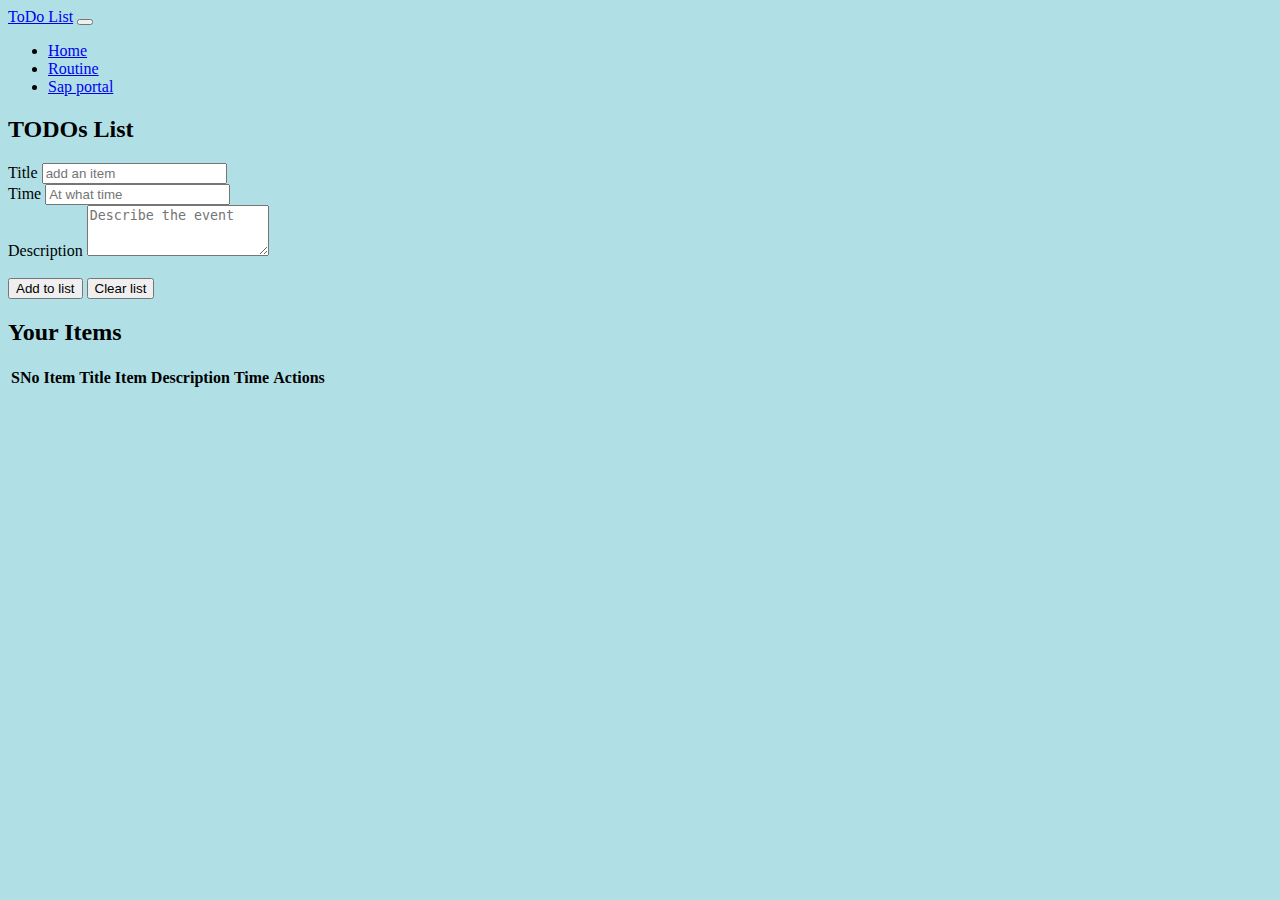
<file: index.html>
<!doctype html>
<html lang="en">

<head>
  
  <meta charset="utf-8">
  <meta name="viewport" content="width=device-width, initial-scale=1">

  
  <link href="https://cdn.jsdelivr.net/npm/bootstrap@5.0.0-beta2/dist/css/bootstrap.min.css" rel="stylesheet"
    integrity="sha384-BmbxuPwQa2lc/FVzBcNJ7UAyJxM6wuqIj61tLrc4wSX0szH/Ev+nYRRuWlolflfl" crossorigin="anonymous">


</head>

<body style="background-color: powderblue;">
  <title>projecect1!</title>
  <nav class="navbar navbar-expand-lg navbar-dark bg-dark">
    <div class="container-fluid">
      <a class="navbar-brand" href="#">ToDo List</a>
      <button class="navbar-toggler" type="button" data-bs-toggle="collapse" data-bs-target="#navbarSupportedContent"
        aria-controls="navbarSupportedContent" aria-expanded="false" aria-label="Toggle navigation">
        <span class="navbar-toggler-icon"></span>
      </button>
      <div class="collapse navbar-collapse" id="navbarSupportedContent">
        <ul class="navbar-nav me-auto mb-2 mb-lg-0">
          <li class="nav-item">
            <a class="nav-link active" aria-current="page" href="index1.html">Home</a>
          </li>
          <li class="nav-item">
            <a class="nav-link" href="table.html">Routine</a>
          </li>


          <li class="nav-item">
            <a class="nav-link" href="https://kiitportal.kiituniversity.net/irj/portal/">Sap portal</a>

          </li>
        </ul>

      </div>
    </div>
  </nav>
  <div class="container my-4">
    <h2 class="text-center">TODOs List</h2>

    <div class="form-group">
      <label for="title">Title</label>
      <input type="text" placeholder="add an item" class="form-control" id="title" aria-describedby="emailHelp">

    </div>
    <div class="form-group">
      <label for="title">Time</label>
      <input type="text" class="form-control" id="time" placeholder="At what time" aria-describedby="emailHelp">

    </div>

    <div class="form-group">
      <label for="description " class="my-2">Description</label>
      <textarea class="form-control" id="description" rows="3" placeholder="Describe the event"></textarea>
    </div>
    <br>

    <button id="add" class="btn btn-primary">Add to list</button>
    <button id="clear" class="btn btn-primary" onclick="clearStr()">Clear list</button>


    <div id="items" class="my-4">
      <h2>Your Items</h2>
      <table class="table">
        <thead>
          <tr>
            <th scope="col">SNo</th>
            <th scope="col">Item Title</th>
            <th scope="col">Item Description</th>
            <th scope="col">Time</th>
            <th scope="col">Actions</th>
          </tr>
        </thead>
        <tbody id="tableBody">
          <tr>
            <td scope="row"></td>
            <td></td>
            <td></td>
            <td></td>
            <td><button class="btn btn-sm btn-primary" onclick="deleted()">Delete</button></td>
          </tr>

        </tbody>
      </table>
    </div>
  </div>






  
  <script src="https://cdn.jsdelivr.net/npm/bootstrap@5.0.0-beta2/dist/js/bootstrap.bundle.min.js"
    integrity="sha384-b5kHyXgcpbZJO/tY9Ul7kGkf1S0CWuKcCD38l8YkeH8z8QjE0GmW1gYU5S9FOnJ0"
    crossorigin="anonymous"></script>
  <script>

    function getAndUpdate() {
      console.log("updating list....");
      tits = document.getElementById("title").value; // getting title in tits variale
      desc = document.getElementById("description").value;
      time = document.getElementById("time").value;
      // getting description in desc variale

      if (localStorage.getItem('itemsJson') == null) {  // if the local storage is clear 
        //  an array should be created and filled with tits and desc
        itemJsonArray = [];  // empty array
        itemJsonArray.push([tits, desc, time]); // filling empty array with the data given by user
        localStorage.setItem('itemsJson', JSON.stringify(itemJsonArray))  // storing in local storage
      }
      else {
        itemJsonArrayStr = localStorage.getItem('itemsJson')
        itemJsonArray = JSON.parse(itemJsonArrayStr);
        itemJsonArray.push([tits, desc, time]);
        localStorage.setItem('itemsJson', JSON.stringify(itemJsonArray))
      }
      update();
    }
    function update() {
      if (localStorage.getItem('itemsJson') == null) {
        itemJsonArray = [];
        localStorage.setItem('itemsJson', JSON.stringify(itemJsonArray))
      }
      else {
        itemJsonArrayStr = localStorage.getItem('itemsJson')
        itemJsonArray = JSON.parse(itemJsonArrayStr);
      }
      // populating table
      let tableBody = document.getElementById("tableBody");
      let str = "";
      itemJsonArray.forEach((element, index) => {
        str += `
        <tr>
        <td scope="row">${index + 1}</td>
        <td>${element[0]}</td>
        <td>${element[1]}</td>
        <td>${element[2]}</td> 
        <td><button class="btn btn-sm btn-primary" onclick="deleted(${index})">Delete</button></td> 
         </tr>`;
      });
      tableBody.innerHTML = str;
    }

    add = document.getElementById("add");  // getting element of add button that i have created
    add.addEventListener("click", getAndUpdate); // creating a function that if i clik add it should store the items in localstorage
    update();




    function deleted(itemIndex) {
      console.log("Delete", itemIndex);
      itemJsonArrayStr = localStorage.getItem('itemsJson')
      itemJsonArray = JSON.parse(itemJsonArrayStr);
      // Delete itemIndex element from the array
      itemJsonArray.splice(itemIndex, 1);
      localStorage.setItem('itemsJson', JSON.stringify(itemJsonArray));
      update();
    }
    /* function deleted(itemIndex){
                 console.log("Delete", itemIndex);
                 itemJsonArrayStr = localStorage.getItem('itemsJson')
                 itemJsonArray = JSON.parse(itemJsonArrayStr);
                 // Delete itemIndex element from the array
                 itemJsonArray.splice(itemIndex, 1);
                 localStorage.setItem('itemsJson', JSON.stringify(itemJsonArray));
                 update();
 
             }
             */


    function clearStr() {

      if (confirm("are you sure you want to clear the list?")) {
        console.log("clearing storage")
        localStorage.clear();
        update();

      }
    }

  </script>

  

</body>

</html>
</file>
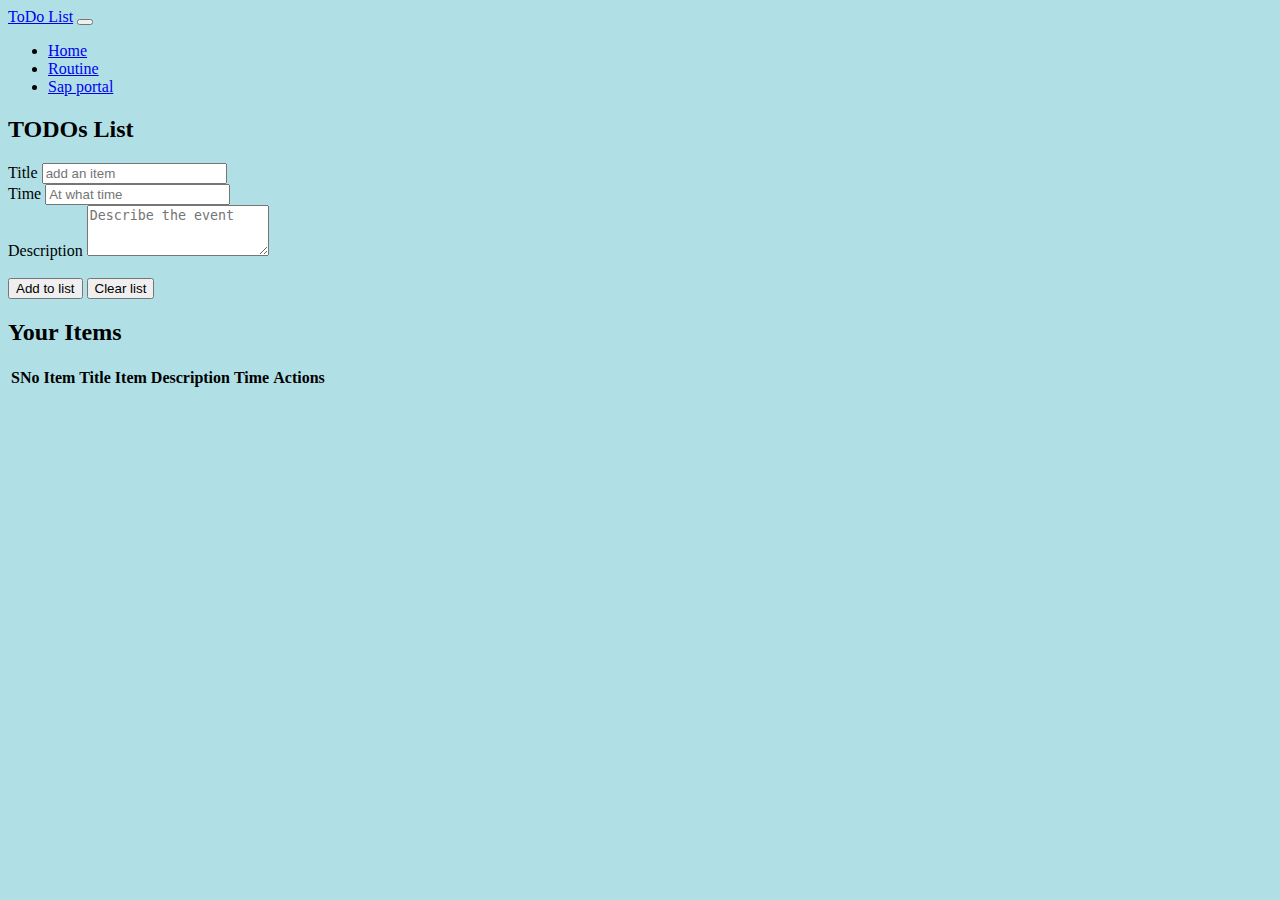
<file: index1.html>
<!doctype html>
<html lang="en">

<head>
  
  <meta charset="utf-8">
  <meta name="viewport" content="width=device-width, initial-scale=1">

  
  <link href="https://cdn.jsdelivr.net/npm/bootstrap@5.0.0-beta2/dist/css/bootstrap.min.css" rel="stylesheet"
    integrity="sha384-BmbxuPwQa2lc/FVzBcNJ7UAyJxM6wuqIj61tLrc4wSX0szH/Ev+nYRRuWlolflfl" crossorigin="anonymous">


</head>

<body style="background-color: powderblue;">
  <title>projecect1!</title>
  <nav class="navbar navbar-expand-lg navbar-dark bg-dark">
    <div class="container-fluid">
      <a class="navbar-brand" href="#">ToDo List</a>
      <button class="navbar-toggler" type="button" data-bs-toggle="collapse" data-bs-target="#navbarSupportedContent"
        aria-controls="navbarSupportedContent" aria-expanded="false" aria-label="Toggle navigation">
        <span class="navbar-toggler-icon"></span>
      </button>
      <div class="collapse navbar-collapse" id="navbarSupportedContent">
        <ul class="navbar-nav me-auto mb-2 mb-lg-0">
          <li class="nav-item">
            <a class="nav-link active" aria-current="page" href="index1.html">Home</a>
          </li>
          <li class="nav-item">
            <a class="nav-link" href="table.html">Routine</a>
          </li>


          <li class="nav-item">
            <a class="nav-link" href="https://kiitportal.kiituniversity.net/irj/portal/">Sap portal</a>

          </li>
        </ul>

      </div>
    </div>
  </nav>
  <div class="container my-4">
    <h2 class="text-center">TODOs List</h2>

    <div class="form-group">
      <label for="title">Title</label>
      <input type="text" placeholder="add an item" class="form-control" id="title" aria-describedby="emailHelp">

    </div>
    <div class="form-group">
      <label for="title">Time</label>
      <input type="text" class="form-control" id="time" placeholder="At what time" aria-describedby="emailHelp">

    </div>

    <div class="form-group">
      <label for="description " class="my-2">Description</label>
      <textarea class="form-control" id="description" rows="3" placeholder="Describe the event"></textarea>
    </div>
    <br>

    <button id="add" class="btn btn-primary">Add to list</button>
    <button id="clear" class="btn btn-primary" onclick="clearStr()">Clear list</button>


    <div id="items" class="my-4">
      <h2>Your Items</h2>
      <table class="table">
        <thead>
          <tr>
            <th scope="col">SNo</th>
            <th scope="col">Item Title</th>
            <th scope="col">Item Description</th>
            <th scope="col">Time</th>
            <th scope="col">Actions</th>
          </tr>
        </thead>
        <tbody id="tableBody">
          <tr>
            <td scope="row"></td>
            <td></td>
            <td></td>
            <td></td>
            <td><button class="btn btn-sm btn-primary" onclick="deleted()">Delete</button></td>
          </tr>

        </tbody>
      </table>
    </div>
  </div>






  
  <script src="https://cdn.jsdelivr.net/npm/bootstrap@5.0.0-beta2/dist/js/bootstrap.bundle.min.js"
    integrity="sha384-b5kHyXgcpbZJO/tY9Ul7kGkf1S0CWuKcCD38l8YkeH8z8QjE0GmW1gYU5S9FOnJ0"
    crossorigin="anonymous"></script>
  <script>

    function getAndUpdate() {
      console.log("updating list....");
      tits = document.getElementById("title").value; // getting title in tits variale
      desc = document.getElementById("description").value;
      time = document.getElementById("time").value;
      // getting description in desc variale

      if (localStorage.getItem('itemsJson') == null) {  // if the local storage is clear 
        //  an array should be created and filled with tits and desc
        itemJsonArray = [];  // empty array
        itemJsonArray.push([tits, desc, time]); // filling empty array with the data given by user
        localStorage.setItem('itemsJson', JSON.stringify(itemJsonArray))  // storing in local storage
      }
      else {
        itemJsonArrayStr = localStorage.getItem('itemsJson')
        itemJsonArray = JSON.parse(itemJsonArrayStr);
        itemJsonArray.push([tits, desc, time]);
        localStorage.setItem('itemsJson', JSON.stringify(itemJsonArray))
      }
      update();
    }
    function update() {
      if (localStorage.getItem('itemsJson') == null) {
        itemJsonArray = [];
        localStorage.setItem('itemsJson', JSON.stringify(itemJsonArray))
      }
      else {
        itemJsonArrayStr = localStorage.getItem('itemsJson')
        itemJsonArray = JSON.parse(itemJsonArrayStr);
      }
      // populating table
      let tableBody = document.getElementById("tableBody");
      let str = "";
      itemJsonArray.forEach((element, index) => {
        str += `
        <tr>
        <td scope="row">${index + 1}</td>
        <td>${element[0]}</td>
        <td>${element[1]}</td>
        <td>${element[2]}</td> 
        <td><button class="btn btn-sm btn-primary" onclick="deleted(${index})">Delete</button></td> 
         </tr>`;
      });
      tableBody.innerHTML = str;
    }

    add = document.getElementById("add");  // getting element of add button that i have created
    add.addEventListener("click", getAndUpdate); // creating a function that if i clik add it should store the items in localstorage
    update();




    function deleted(itemIndex) {
      console.log("Delete", itemIndex);
      itemJsonArrayStr = localStorage.getItem('itemsJson')
      itemJsonArray = JSON.parse(itemJsonArrayStr);
      // Delete itemIndex element from the array
      itemJsonArray.splice(itemIndex, 1);
      localStorage.setItem('itemsJson', JSON.stringify(itemJsonArray));
      update();
    }
    /* function deleted(itemIndex){
                 console.log("Delete", itemIndex);
                 itemJsonArrayStr = localStorage.getItem('itemsJson')
                 itemJsonArray = JSON.parse(itemJsonArrayStr);
                 // Delete itemIndex element from the array
                 itemJsonArray.splice(itemIndex, 1);
                 localStorage.setItem('itemsJson', JSON.stringify(itemJsonArray));
                 update();
 
             }
             */


    function clearStr() {

      if (confirm("are you sure you want to clear the list?")) {
        console.log("clearing storage")
        localStorage.clear();
        update();

      }
    }

  </script>

  

</body>

</html>
</file>
